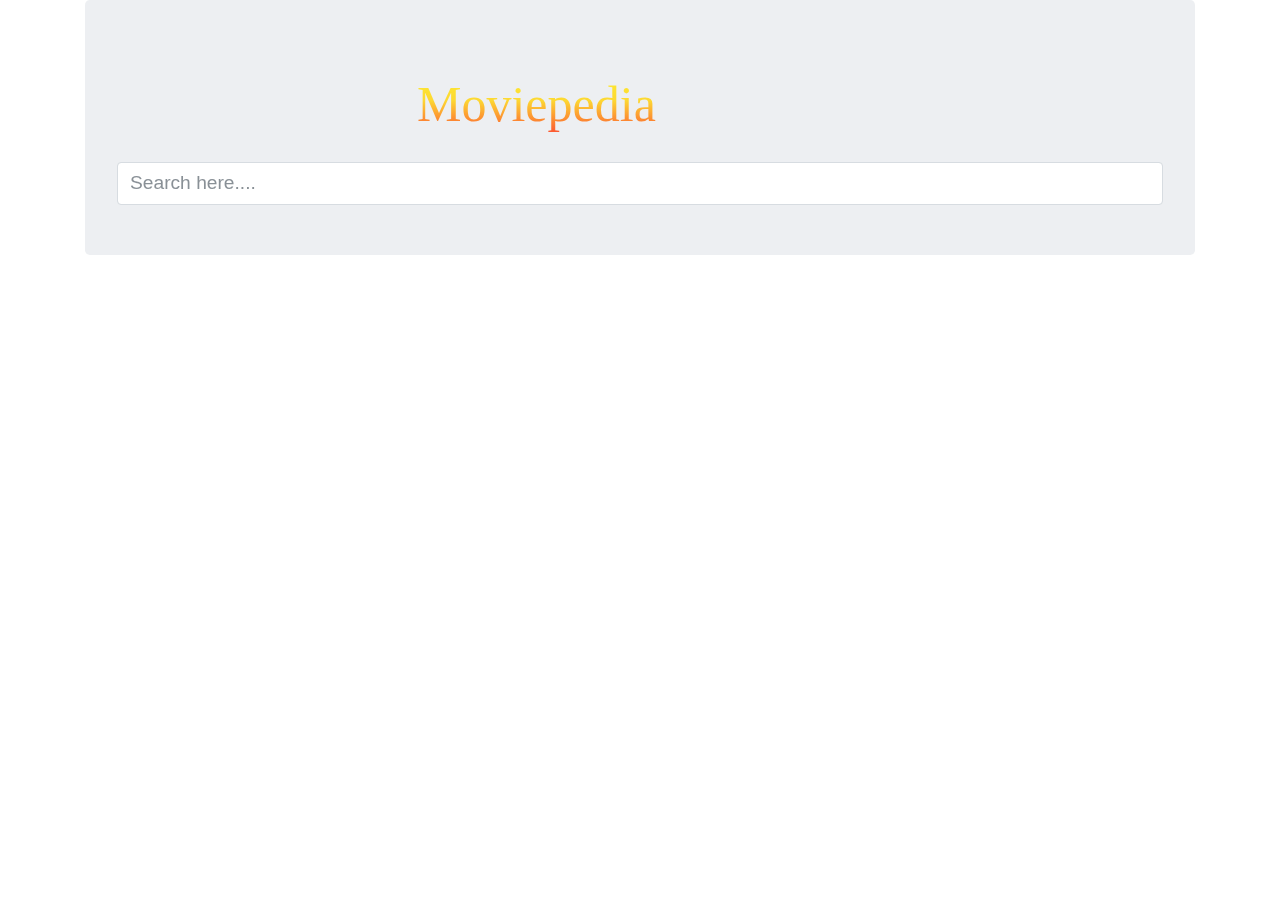
<file: index.html>
<!DOCTYPE html>
<html lang="en">
<head>
    <meta charset="UTF-8">
    <title>Moviepedia</title>
    <link rel="stylesheet" href="https://maxcdn.bootstrapcdn.com/bootstrap/4.0.0/css/bootstrap.min.css" integrity="sha384-Gn5384xqQ1aoWXA+058RXPxPg6fy4IWvTNh0E263XmFcJlSAwiGgFAW/dAiS6JXm" crossorigin="anonymous">
<link href="style.css" rel="stylesheet">
</head>
<body>
<script
        src="https://code.jquery.com/jquery-3.3.1.min.js"
        integrity="sha256-FgpCb/KJQlLNfOu91ta32o/NMZxltwRo8QtmkMRdAu8="
        crossorigin="anonymous"></script>

<div class="container">

    <div class="jumbotron">
        <div class="wordart tilt"> <h3 class="heading">Moviepedia</h3></div>

    <form id="search"><div class="form-group">
<input class="form-control" id="searchWrite" type="text" placeholder="Search here...." style="font-size: larger">
    </div>
    </form>
    </div>
</div>

<div class="container">
    <div class="movie" id="movie-list">
        <div class="row">

        </div>

    </div>
</div>
<script src="movies.js"></script>
</body>
</html>
</file>
<file: style.css>
.movie img{
    width:100%;
}
.jumbotron{
    opacity: 0.8;
}



@media(min-width:960px){
    .movie .col-md-3 {
        height: 390px;
    }

   .movie .col-md-3 img{
        height:240px;
    }
}

.heading{
position: relative;
    left: 300px;

    top: 10px;
    font-size: 50px;

}

#searchWrite {

    position: relative;
    top: 30px;
}





.wordart.tilt .heading {
    font-family: Impact;
    background: #fdea00;
    background: url([data-uri]…EiIGhlaWdodD0iMSIgZmlsbD0idXJsKCNncmFkLXVjZ2ctZ2VuZXJhdGVkKSIgLz4KPC9zdmc+);
    background: -moz-linear-gradient(top, #fdea00 0%, #fdcf00 44%, #fc2700 100%);
    background: -webkit-gradient(linear, left top, left bottom, color-stop(0%, #fdea00), color-stop(44%, #fdcf00), color-stop(100%, #fc2700));
    background: -webkit-linear-gradient(top, #fdea00 0%, #fdcf00 44%, #fc2700 100%);
    background: -o-linear-gradient(top, #fdea00 0%, #fdcf00 44%, #fc2700 100%);
    background: -ms-linear-gradient(top, #fdea00 0%, #fdcf00 44%, #fc2700 100%);
    background: linear-gradient(to bottom, #fdea00 0%, #fdcf00 44%, #fc2700 100%);
    filter: progid:DXImageTransform.Microsoft.gradient(startColorstr='#fdea00', endColorstr='#fc2700', GradientType=0);
    background-clip: text;
    -webkit-background-clip: text;
    -webkit-text-fill-color: transparent;
}

.wordart.tilt .heading:before {
    content: attr(data-text);
    position: absolute;
    z-index: -1;
    text-shadow: 0.01em 0em 0 #802700, 0em 0.01em 0 #c23d00, 0.02em 0.01em 0 #802700, 0.01em 0.02em 0 #c23d00, 0.03em 0.02em 0 #802700, 0.02em 0.03em 0 #c23d00, 0.04em 0.03em 0 #802700, 0.03em 0.04em 0 #c23d00, 0.05em 0.04em 0 #802700, 0.04em 0.05em 0 #c23d00, 0.06em 0.05em 0 #802700, 0.05em 0.06em 0 #c23d00, 0.07em 0.06em 0 #802700, 0.06em 0.07em 0 #c23d00, 0.08em 0.07em 0 #802700, 0.07em 0.08em 0 #c23d00;
}
body{
    background-image: url("https://images4.alphacoders.com/909/909185.jpg");
    background-repeat: no-repeat;
    background-position: center center;
    background-attachment: fixed;
    background-size: cover;
}

@media (max-width: 576px) {
    .heading{
position: center;
    }
}
</file>
